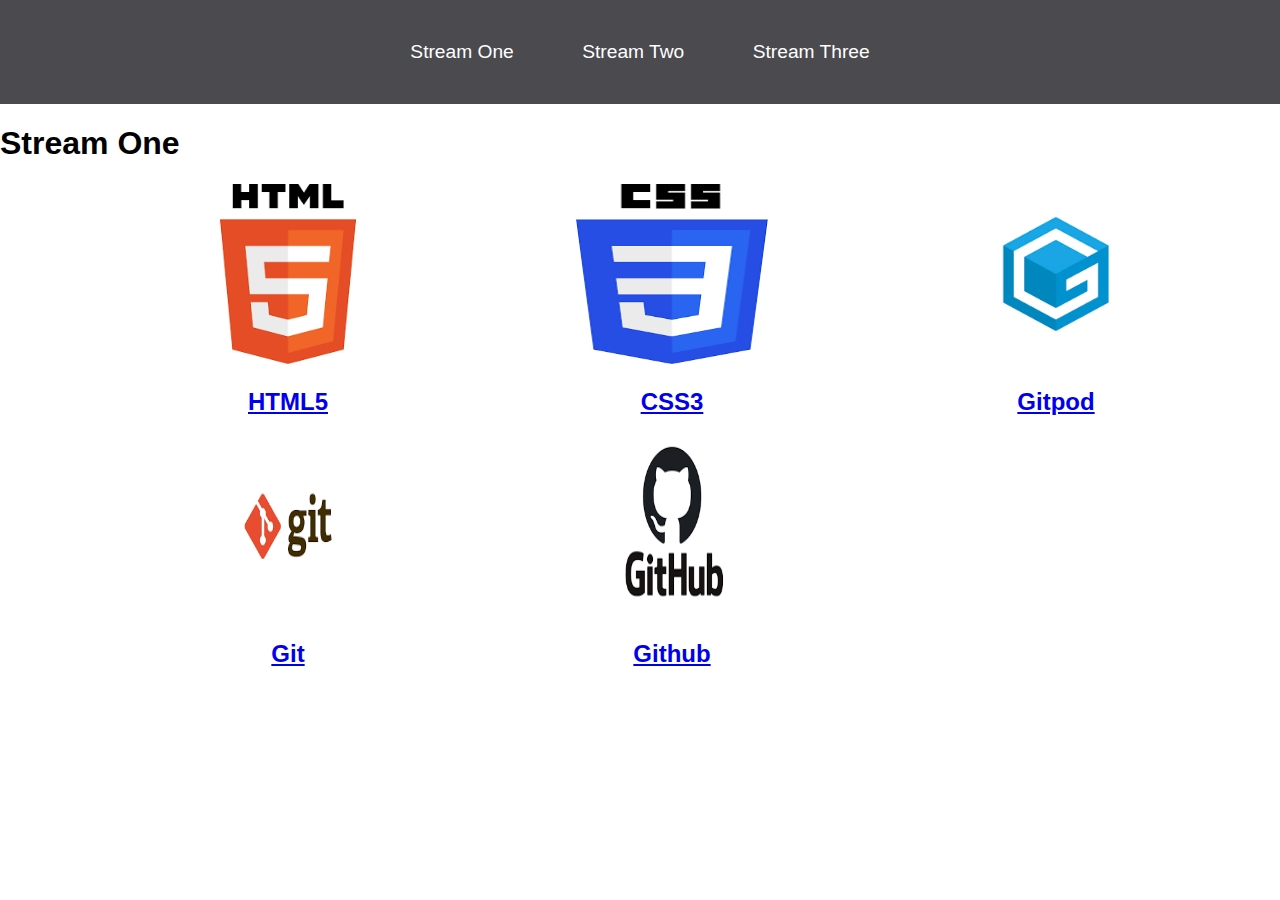
<file: index.html>
<!DOCTYPE html>
<html lang="en">
<head>
    <meta charset="UTF-8">
    <meta http-equiv="X-UA-Compatible" content="IE=edge">
    <meta name="viewport" content="width=device-width, initial-scale=1.0">
    <link rel="stylesheet" href="css/style.css">
    <title>Hello World</title>
</head>
<body>
    <nav>
        <ul>
            <li><a  href="index.html">Stream One</a></li>
            <li><a  href="stream-two.html">Stream Two</a></li>
            <li><a  href="stream-three.html">Stream Three</a></li>
        </ul>
    </nav>
    <h1>Stream One</h1>
   <div class="card">
    <a href="https://en.wikipedia.org/wiki/HTML5" target="_blank">
        <img src="[data-uri]" alt="HTML5">
        <h2>HTML5</h2>
    </a>
   </div>

   <div class="card">
       <a href="https://en.wikipedia.org/wiki/CSS" target="_blank">
           <img src="[data-uri]" alt="CSS3">
        <h2>CSS3</h2>
        </a>
   </div>
   
   <div class="card">
    <a href="https://www.gitpod.io/" target="_blank">
        <img src="[data-uri]" alt="Gitpod">
     <h2>Gitpod</h2>
    </a>
</div>

<div class="card">
    <a href="https://en.wikipedia.org/wiki/Git" target="_blank">
        <img src="[data-uri]" alt="Git">
        <h2>Git</h2>
    </a>
   </div>


<div class="card">
    <a href="https://github.com/" target="_blank">
        <img src="[data-uri]" alt="Github">
     <h2>Github</h2>
    </a>
</div>
</body>
</html>
</file>
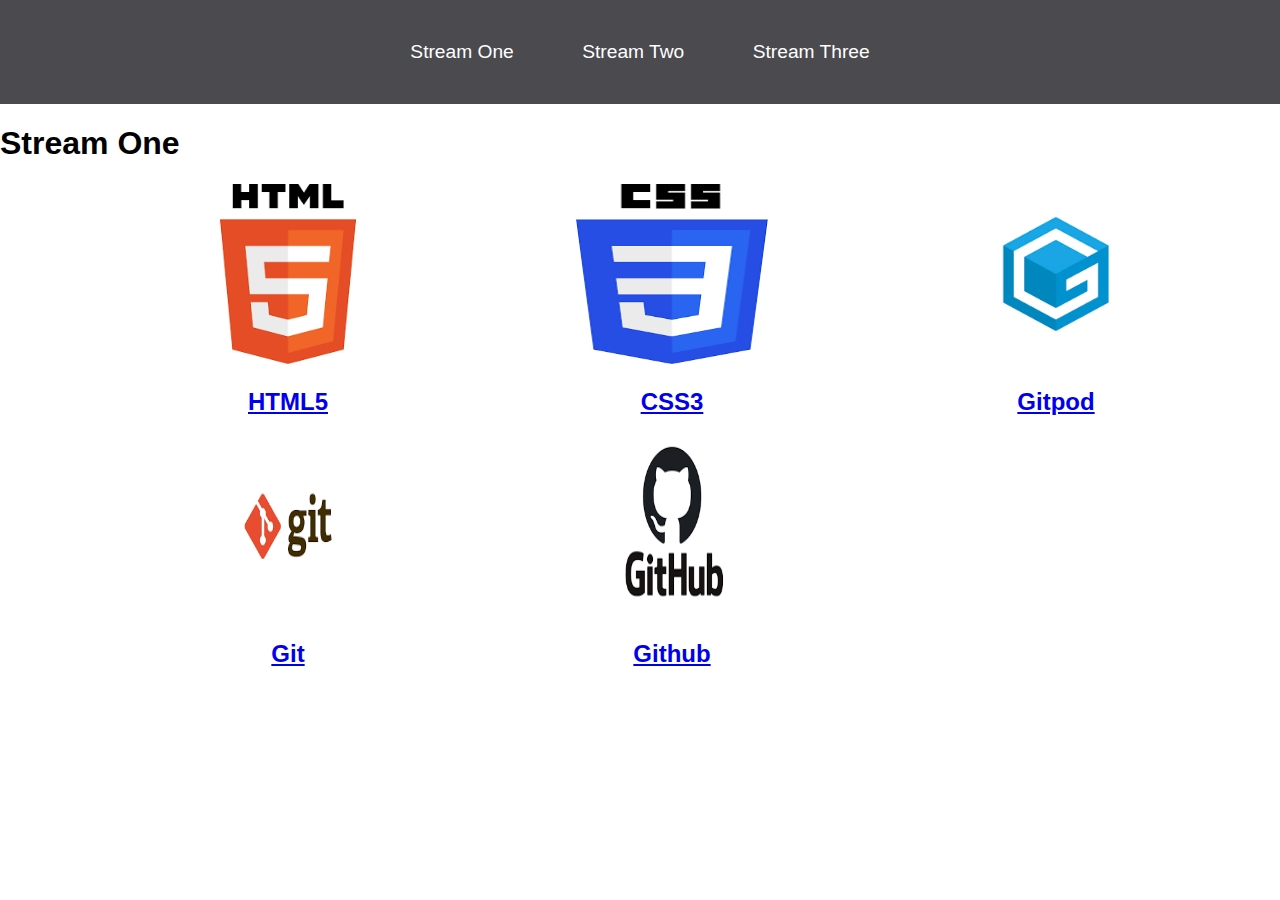
<file: stream-one.html>
<!DOCTYPE html>
<html lang="en">
<head>
    <meta charset="UTF-8">
    <meta http-equiv="X-UA-Compatible" content="IE=edge">
    <meta name="viewport" content="width=device-width, initial-scale=1.0">
    <link rel="stylesheet" href="css/style.css">
    <title>Hello World</title>
</head>
<body>
    <nav>
        <ul>
            <li><a  href="stream-one.html">Stream One</a></li>
            <li><a  href="stream-two.html">Stream Two</a></li>
            <li><a  href="stream-three.html">Stream Three</a></li>
        </ul>
    </nav>
    <h1>Stream One</h1>
   <div class="card">
    <a href="https://en.wikipedia.org/wiki/HTML5" target="_blank">
        <img src="[data-uri]" alt="HTML5">
        <h2>HTML5</h2>
    </a>
   </div>

   <div class="card">
       <a href="https://en.wikipedia.org/wiki/CSS" target="_blank">
           <img src="[data-uri]" alt="CSS3">
        <h2>CSS3</h2>
        </a>
   </div>
   
   <div class="card">
    <a href="https://www.gitpod.io/" target="_blank">
        <img src="[data-uri]" alt="Gitpod">
     <h2>Gitpod</h2>
    </a>
</div>

<div class="card">
    <a href="https://en.wikipedia.org/wiki/Git" target="_blank">
        <img src="[data-uri]" alt="Git">
        <h2>Git</h2>
    </a>
   </div>


<div class="card">
    <a href="https://github.com/" target="_blank">
        <img src="[data-uri]" alt="Github">
     <h2>Github</h2>
    </a>
</div>
</body>
</html>
</file>
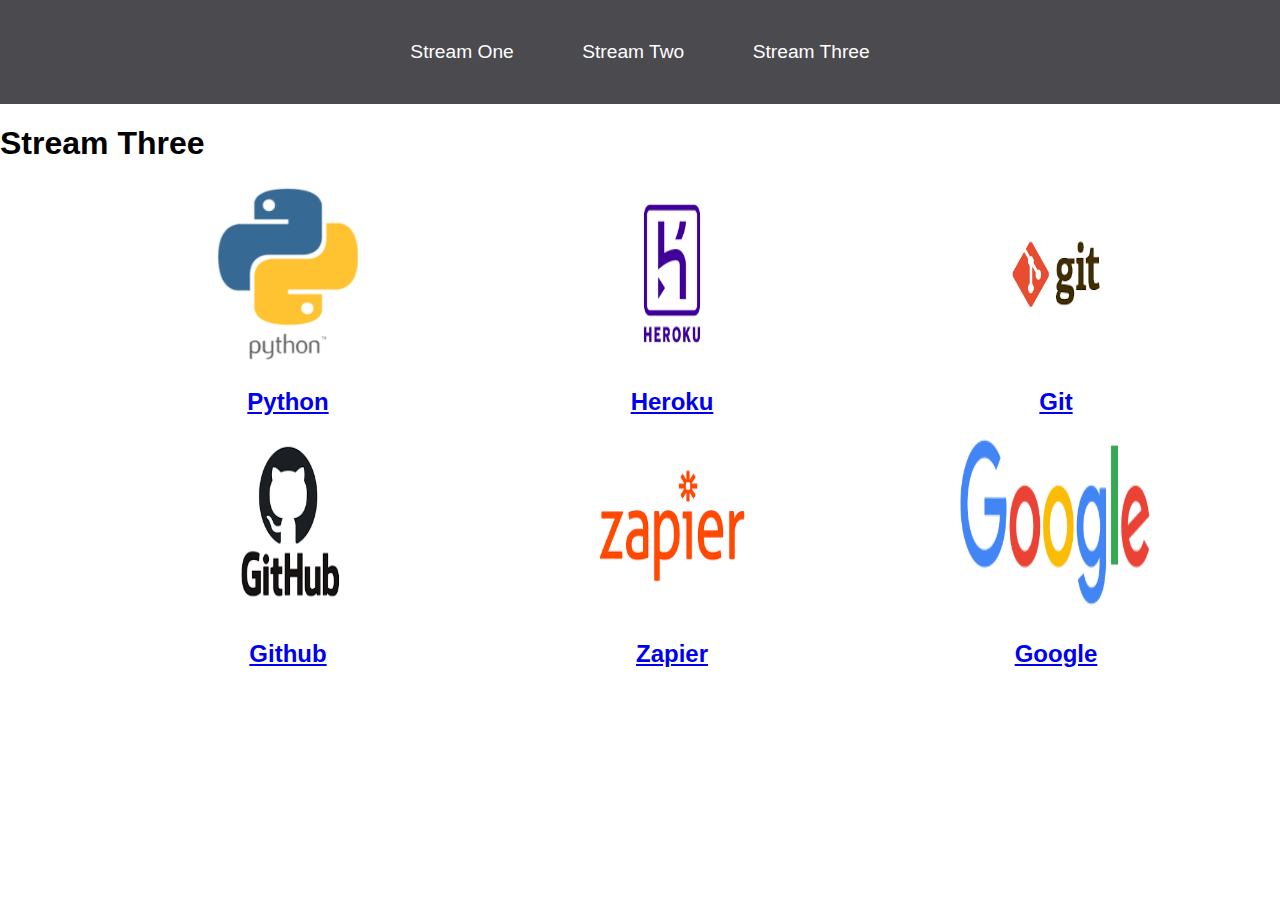
<file: stream-three.html>
<!DOCTYPE html>
<html lang="en">
<head>
    <meta charset="UTF-8">
    <meta http-equiv="X-UA-Compatible" content="IE=edge">
    <meta name="viewport" content="width=device-width, initial-scale=1.0">
    <link rel="stylesheet" href="css/style.css">
    <title>Hello World</title>
</head>
<body>
    <nav>
        <ul>
            <li><a  href="index.html">Stream One</a></li>
            <li><a  href="stream-two.html">Stream Two</a></li>
            <li><a  href="stream-three.html">Stream Three</a></li>
        </ul>
    </nav>
    <h1>Stream Three</h1>
    <div class="card">
        <a href="https://en.wikipedia.org/wiki/Python_(programming_language)" target="_blank">
            <img src="[data-uri]" alt="Python">
         <h2>Python</h2>
        </a>
    </div>

    <div class="card">
        <a href="https://en.wikipedia.org/wiki/Heroku" target="_blank">
            <img src="[data-uri]" alt="Heroku">
         <h2>Heroku</h2>
        </a>
    </div>

    <div class="card">
        <a href="https://en.wikipedia.org/wiki/Git" target="_blank">
            <img src="[data-uri]" alt="Git">
            <h2>Git</h2>
        </a>
       </div>

       <div class="card">
        <a href="https://github.com/" target="_blank">
            <img src="[data-uri]" alt="Github">
         <h2>Github</h2>
        </a>
    </div>

    <div class="card">
        <a href="https://zapier.com/" target="_blank">
            <img src="[data-uri]" alt="Zapier">
         <h2>Zapier</h2>
        </a>
    </div>

    <div class="card">
        <a href="https://www.google.com/" target="_blank">
            <img src="[data-uri]" alt="Google">
         <h2>Google</h2>
        </a>
    </div>

</body>
</html>
</file>
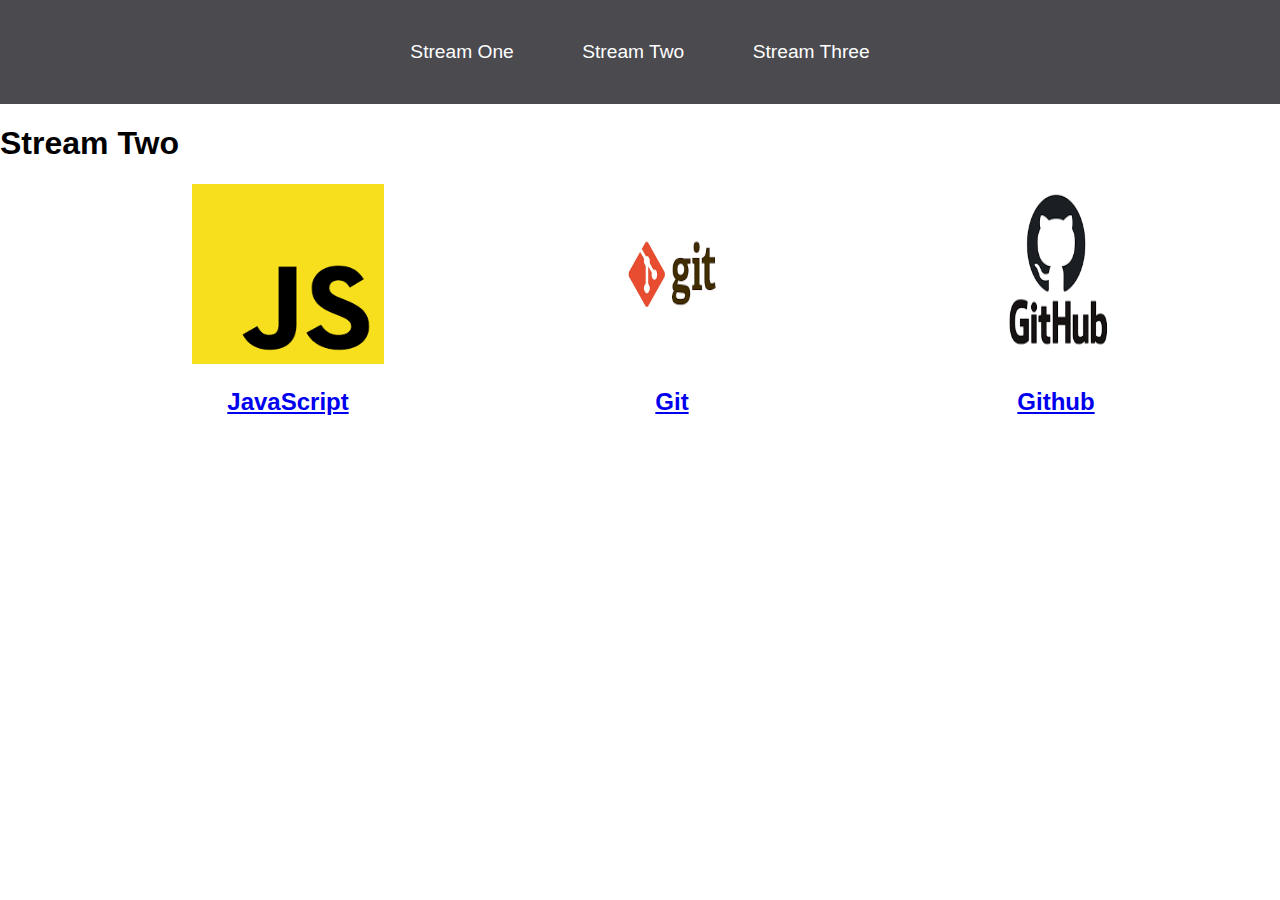
<file: stream-two.html>
<!DOCTYPE html>
<html lang="en">
<head>
    <meta charset="UTF-8">
    <meta http-equiv="X-UA-Compatible" content="IE=edge">
    <meta name="viewport" content="width=device-width, initial-scale=1.0">
    <link rel="stylesheet" href="css/style.css">
    <title>Hello World</title>
</head>
<body>
    <nav>
        <ul>
            <li><a  href="index.html">Stream One</a></li>
            <li><a  href="stream-two.html">Stream Two</a></li>
            <li><a  href="stream-three.html">Stream Three</a></li>
        </ul>
    </nav>
    <h1>Stream Two</h1>
    <div class="card">
        <a href="https://en.wikipedia.org/wiki/JavaScript" target="_blank">
            <img src="[data-uri]" alt="JavaScript">
            <h2>JavaScript</h2>
        </a>
       </div>

       <div class="card">
        <a href="https://en.wikipedia.org/wiki/Git" target="_blank">
            <img src="[data-uri]" alt="Git">
            <h2>Git</h2>
        </a>
       </div>

       <div class="card">
        <a href="https://github.com/" target="_blank">
            <img src="[data-uri]" alt="Github">
         <h2>Github</h2>
        </a>
    </div>
</body>
</html>
</file>
<file: css/style.css>
body {
    margin: 0;
    padding: 0;
    font-family: 'Oswald', sans-serif;
}

nav ul {
    list-style: none;
    background-color: #4a4a4f;
    text-align: center;
    padding: 0;
    margin: 0;
}

nav li {
    font-size: 1.2em;
    line-height: 40px;
    height: 40px;
    display: inline-block;
    margin: 2.5%;
}

nav a {
    text-decoration: none;
    color: #fff;
    display: block;
}

nav a:hover {
    background-color: #fff;
    color: #4a4a4f;
}

.card {
    float: left;
    width: 15%;
    margin-left: 15%;
}

.card a {
    text-align: center;
}

img {
    width: 100%;
    height: 180px;
}

h2 {
    text-align: center;
}
</file>
